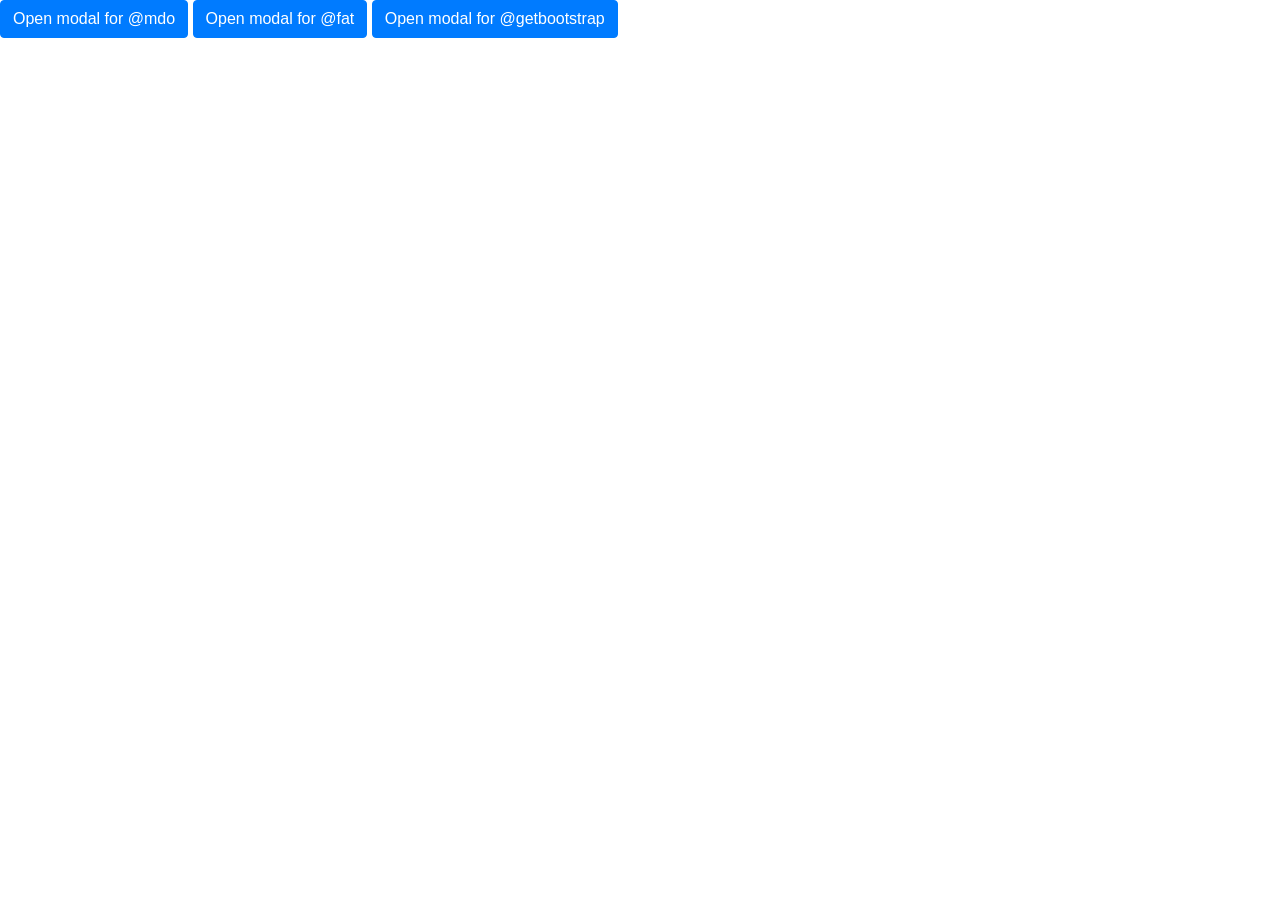
<file: k_pet_pocket-Proyecto-Final/P-Final/popup/index.html>
<!DOCTYPE html>
<html lang="en">
<head>
    <meta charset="UTF-8">
    <meta name="viewport" content="width=device-width, initial-scale=1.0">
    <link rel="stylesheet" href="https://cdn.jsdelivr.net/npm/bootstrap@4.5.3/dist/css/bootstrap.min.css" integrity="sha384-TX8t27EcRE3e/ihU7zmQxVncDAy5uIKz4rEkgIXeMed4M0jlfIDPvg6uqKI2xXr2" crossorigin="anonymous">
    <title>Document</title>
</head>
<body>
    <button type="button" class="btn btn-primary" data-toggle="modal" data-target="#exampleModal" data-whatever="@mdo">Open modal for @mdo</button>
<button type="button" class="btn btn-primary" data-toggle="modal" data-target="#exampleModal" data-whatever="@fat">Open modal for @fat</button>
<button type="button" class="btn btn-primary" data-toggle="modal" data-target="#exampleModal" data-whatever="@getbootstrap">Open modal for @getbootstrap</button>

<div class="modal fade" id="exampleModal" tabindex="-1" role="dialog" aria-labelledby="exampleModalLabel" aria-hidden="true">
  <div class="modal-dialog" role="document">
    <div class="modal-content">
      <div class="modal-header">
        <h5 class="modal-title" id="exampleModalLabel">New message</h5>
        <button type="button" class="close" data-dismiss="modal" aria-label="Close">
          <span aria-hidden="true">&times;</span>
        </button>
      </div>
      <div class="modal-body">
        <form>
          <div class="form-group">
            <label for="recipient-name" class="col-form-label">Recipient:</label>
            <input type="text" class="form-control" id="recipient-name">
          </div>
          <div class="form-group">
            <label for="message-text" class="col-form-label">Message:</label>
            <textarea class="form-control" id="message-text"></textarea>
          </div>
        </form>
      </div>
      <div class="modal-footer">
        <button type="button" class="btn btn-secondary" data-dismiss="modal">Close</button>
        <button type="button" class="btn btn-primary">Send message</button>
      </div>
    </div>
  </div>
</div>

</body>
<script src="https://code.jquery.com/jquery-3.5.1.slim.min.js" integrity="sha384-DfXdz2htPH0lsSSs5nCTpuj/zy4C+OGpamoFVy38MVBnE+IbbVYUew+OrCXaRkfj" crossorigin="anonymous"></script>
<script src="https://cdn.jsdelivr.net/npm/bootstrap@4.5.3/dist/js/bootstrap.bundle.min.js" integrity="sha384-ho+j7jyWK8fNQe+A12Hb8AhRq26LrZ/JpcUGGOn+Y7RsweNrtN/tE3MoK7ZeZDyx" crossorigin="anonymous"></script>
</html>
</file>
